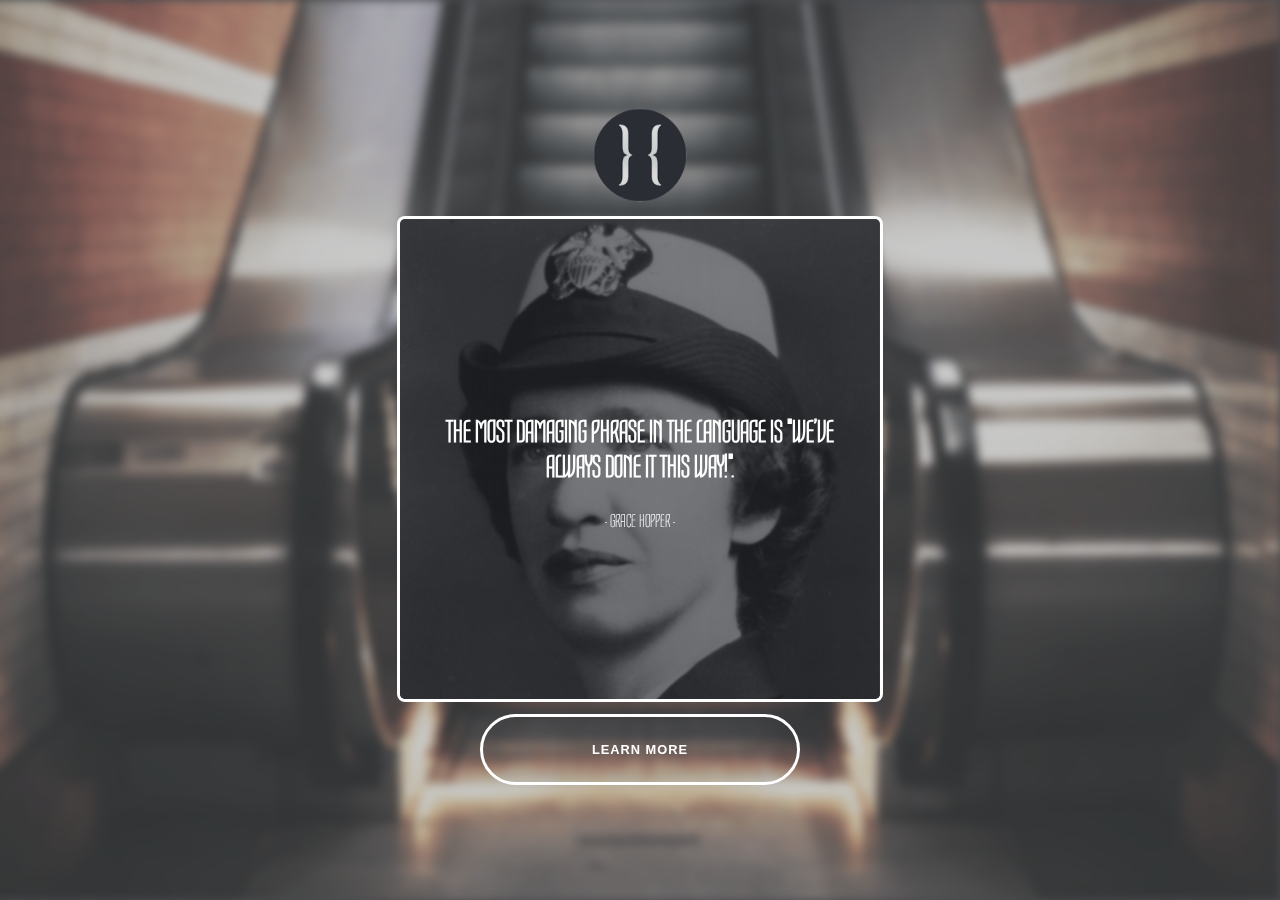
<file: index.html>
<!doctype html>
<html class="no-js" lang="">

<head>
    <meta charset="utf-8">
    <meta http-equiv="x-ua-compatible" content="ie=edge">
    <meta name="viewport" content="width=device-width, initial-scale=1.0, maximum-scale=1.0, user-scalable=0" />
    <meta name="apple-mobile-web-app-capable" content="yes" />
    <link rel="apple-touch-icon" href="img/brand/apple-touch-icon.png">
    <link href="favicon.ico" type="image/x-icon" rel="icon">
    <title>Hacksmith - A Tool For True Developers.</title>
    <meta name="description" content="Helping developers work faster">
    <link href='https://fonts.googleapis.com/css?family=Roboto+Condensed:300,300italic' rel='stylesheet' type='text/css'>
    <link href='https://fonts.googleapis.com/css?family=Tulpen+One' rel='stylesheet' type='text/css'>
    <link href='https://fonts.googleapis.com/css?family=Oswald:400,700,300' rel='stylesheet' type='text/css'>
    <link rel="stylesheet" href="css/normalize.css">
    <link rel="stylesheet" href="js/vendor/font-awesome/css/font-awesome.min.css">
    <link rel="stylesheet" href="css/buttons.css">
    <link rel="stylesheet" href="css/common.css">
</head>

<body>
    <!--[if lt IE 8]>
            <p class="browserupgrade">You are using an <strong>outdated</strong> browser. Please <a href="http://browsehappy.com/">upgrade your browser</a> to improve your experience.</p>
        <![endif]-->
    <!-- Add your site or application content here -->
    <div class="background-image-cover"></div>
    <div class="background-color-cover"></div>
    <div class="content-container">
        <div class="content-wrapper">
            <div class="content">
                <div class="logo-container">
                    <img onclick="setPioneerInformation();" class="small-logo" src="img/brand/logo.png" alt="Hacksmith">
                </div>
                <div id="pioneer" class="pioneer">
                    <div id="pioneer-image" class="pioneer-image"></div>
                    <div class="pioneer-quote-container">
                        <h2 id="pioneer-quote" class="pioneer-quote">Loading...</h2>
                        <a target="_blank" id="pioneer-name" class="pioneer-name" href=""></a>
                    </div>
                </div>
                <div class="btn-container">
                    <button onclick="reportEvent('moreinfo', 'clicked'); toggleModal('Subscribe to get the first invites');" type="button" class="creative-btn creative-btn-4">Learn more</button>
                </div>
            </div>
        </div>
    </div>
    <div id="modal-container" class="modal-container">
        <a onclick="toggleModal()" class="modal-close-button"><i class="fa fa-times-circle"></i></a>
        <div class="modal-wrapper">
            <div class="modal-content">
                <h4>We're building a tool for developers</h4>
                <img class="small-logo" src="img/brand/logo.png" alt="Hacksmith">
                <p id="modal-text"></p>
                <form id="email-form" onsubmit="subscribe(); return false;" novalidate>
                    <div class="btn-container">
                        <input name="EMAIL" id="email-input" class="email-input" type="email" placeholder="name@example.com">
                    </div>
                    <div class="btn-container">
                        <button id="submit-btn" type="submit" class="creative-btn creative-btn-6 creative-btn-6i">Subscribe</button>
                    </div>
                </form>
            </div>
        </div>
    </div>
    <script src="js/vendor/jquery/dist/jquery.min.js"></script>
    <script src="js/common.js"></script>
    <!-- Google Analytics -->
    <script>
    (function(b, o, i, l, e, r) {
        b.GoogleAnalyticsObject = l;
        b[l] || (b[l] =
            function() {
                (b[l].q = b[l].q || []).push(arguments)
            });
        b[l].l = +new Date;
        e = o.createElement(i);
        r = o.getElementsByTagName(i)[0];
        e.src = 'https://www.google-analytics.com/analytics.js';
        r.parentNode.insertBefore(e, r)
    }(window, document, 'script', 'ga'));
    ga('create', 'UA-68646024-1', 'auto');
    ga('send', 'pageview');
    </script>
</body>

</html>
</file>
<file: css/buttons.css>
@font-face {
    font-family: 'icomoon';
    src: url('../fonts/icomoon/icomoon.eot');
    src: url('../fonts/icomoon/icomoon.eot?#iefix') format('embedded-opentype'), url('../fonts/icomoon/icomoon.woff') format('woff'), url('../fonts/icomoon/icomoon.ttf') format('truetype'), url('../fonts/icomoon/icomoon.svg#icomoon') format('svg');
    font-weight: normal;
    font-style: normal;
}


/* General button style (reset) */

.creative-btn {
    border: none;
    width: 100%;
    font-family: inherit;
    font-size: 0.8em;
    color: inherit;
    background: none;
    cursor: pointer;
    padding: 25px 80px;
    display: inline-block;
    text-transform: uppercase;
    letter-spacing: 1px;
    font-weight: 700;
    outline: none;
    position: relative;
    -webkit-transition: all 0.2s;
    -moz-transition: all 0.2s;
    transition: all 0.2s;
}

.creative-btn:after {
    content: '';
    position: absolute;
    z-index: -1;
    -webkit-transition: all 0.2s;
    -moz-transition: all 0.2s;
    transition: all 0.2s;
}


/* Pseudo elements for icons */

.creative-btn:before,
.icon-heart:after,
.icon-star:after,
.icon-plus:after,
.icon-file:before {
    font-family: 'icomoon';
    speak: none;
    font-style: normal;
    font-weight: normal;
    font-variant: normal;
    text-transform: none;
    line-height: 1;
    position: relative;
    -webkit-font-smoothing: antialiased;
}

.icon-envelope:before {
    content: "\e000";
}

.icon-cart:before {
    content: "\e007";
}

.icon-cart-2:before {
    content: "\e008";
}

.icon-heart:before {
    content: "\e009";
}


/* Filled heart */

.icon-heart:after,
.icon-heart-2:before {
    content: "\e00a";
}

.icon-star:before {
    content: "\e00b";
}


/* Filled star */

.icon-star:after,
.icon-star-2:before {
    content: "\e00c";
}

.icon-arrow-right:before {
    content: "\e00d";
}

.icon-arrow-left:before {
    content: "\e003";
}

.icon-truck:before {
    content: "\e00e";
}

.icon-remove:before {
    content: "\e00f";
}

.icon-cog:before {
    content: "\e010";
}

.icon-plus:before,
.icon-plus:after {
    content: "\e011";
}

.icon-minus:before {
    content: "\e012";
}

.bh-icon-smiley:before {
    content: "\e001";
}

.bh-icon-sad:before {
    content: "\e002";
}

.icon-file:before {
    content: "\e004";
}

.icon-remove-2:before {
    content: "\e005";
}


/* Button 1 */

.creative-btn-1 {
    border: 3px solid #fff;
    color: #fff;
}


/* Button 1a */

.creative-btn-1a:hover,
.creative-btn-1a:active {
    color: #0e83cd;
    background: #fff;
}


/* Button 1b */

.creative-btn-1b:after {
    width: 100%;
    height: 0;
    top: 0;
    left: 0;
    background: #fff;
}

.creative-btn-1b:hover,
.creative-btn-1b:active {
    color: #0e83cd;
}

.creative-btn-1b:hover:after,
.creative-btn-1b:active:after {
    height: 100%;
}


/* Button 1c */

.creative-btn-1c:after {
    width: 0%;
    height: 100%;
    top: 0;
    left: 0;
    background: #fff;
}

.creative-btn-1c:hover,
.creative-btn-1c:active {
    color: #0e83cd;
}

.creative-btn-1c:hover:after,
.creative-btn-1c:active:after {
    width: 100%;
}


/* Button 1d */

.creative-btn-1d {
    overflow: hidden;
}

.creative-btn-1d:after {
    width: 0;
    height: 103%;
    top: 50%;
    left: 50%;
    background: #fff;
    opacity: 0;
    -webkit-transform: translateX(-50%) translateY(-50%);
    -moz-transform: translateX(-50%) translateY(-50%);
    -ms-transform: translateX(-50%) translateY(-50%);
    transform: translateX(-50%) translateY(-50%);
}

.creative-btn-1d:hover,
.creative-btn-1d:active {
    color: #0e83cd;
}

.creative-btn-1d:hover:after {
    width: 90%;
    opacity: 1;
}

.creative-btn-1d:active:after {
    width: 101%;
    opacity: 1;
}


/* Button 1e */

.creative-btn-1e {
    overflow: hidden;
}

.creative-btn-1e:after {
    width: 100%;
    height: 0;
    top: 50%;
    left: 50%;
    background: #fff;
    opacity: 0;
    -webkit-transform: translateX(-50%) translateY(-50%) rotate(45deg);
    -moz-transform: translateX(-50%) translateY(-50%) rotate(45deg);
    -ms-transform: translateX(-50%) translateY(-50%) rotate(45deg);
    transform: translateX(-50%) translateY(-50%) rotate(45deg);
}

.creative-btn-1e:hover,
.creative-btn-1e:active {
    color: #0e83cd;
}

.creative-btn-1e:hover:after {
    height: 260%;
    opacity: 1;
}

.creative-btn-1e:active:after {
    height: 400%;
    opacity: 1;
}


/* Button 1f */

.creative-btn-1f {
    overflow: hidden;
}

.creative-btn-1f:after {
    width: 101%;
    height: 0;
    top: 50%;
    left: 50%;
    background: #fff;
    opacity: 0;
    -webkit-transform: translateX(-50%) translateY(-50%);
    -moz-transform: translateX(-50%) translateY(-50%);
    -ms-transform: translateX(-50%) translateY(-50%);
    transform: translateX(-50%) translateY(-50%);
}

.creative-btn-1f:hover,
.creative-btn-1f:active {
    color: #0e83cd;
}

.creative-btn-1f:hover:after {
    height: 75%;
    opacity: 1;
}

.creative-btn-1f:active:after {
    height: 130%;
    opacity: 1;
}


/* Button 2 */

.creative-btn-2 {
    background: #cb4e4e;
    color: #fff;
    box-shadow: 0 6px #ab3c3c;
    -webkit-transition: none;
    -moz-transition: none;
    transition: none;
}


/* Button 2a */

.creative-btn-2a {
    border-radius: 0 0 5px 5px;
}

.creative-btn-2a:hover {
    box-shadow: 0 4px #ab3c3c;
    top: 2px;
}

.creative-btn-2a:active {
    box-shadow: 0 0 #ab3c3c;
    top: 6px;
}


/* Button 2b */

.creative-btn-2b {
    border-radius: 0 0 5px 5px;
}

.creative-btn-2b:hover {
    box-shadow: 0 8px #ab3c3c;
    top: -2px;
}

.creative-btn-2b:active {
    box-shadow: 0 0 #ab3c3c;
    top: 6px;
}


/* Button 2c */

.creative-btn-2c {
    border-radius: 5px;
}

.creative-btn-2c:hover {
    box-shadow: 0 4px #ab3c3c;
    top: 2px;
}

.creative-btn-2c:active {
    box-shadow: 0 0 #ab3c3c;
    top: 6px;
}


/* Button 2d */

.creative-btn-2d {
    border-radius: 5px;
}

.creative-btn-2d:hover {
    box-shadow: 0 8px #ab3c3c;
    top: -2px;
}

.creative-btn-2d:active {
    box-shadow: 0 0 #ab3c3c;
    top: 6px;
}


/* Button 2e */

.creative-btn-2e {
    border-radius: 5px;
    box-shadow: -6px 0 #ab3c3c;
}

.creative-btn-2e:hover {
    box-shadow: -4px 0 #ab3c3c;
    left: -2px;
}

.creative-btn-2e:active {
    box-shadow: 0 0 #ab3c3c;
    left: -6px;
}


/* Button 2f */

.creative-btn-2f {
    border-radius: 5px;
    box-shadow: 6px 0 #ab3c3c;
}

.creative-btn-2f:hover {
    box-shadow: 4px 0 #ab3c3c;
    left: 2px;
}

.creative-btn-2f:active {
    box-shadow: 0 0 #ab3c3c;
    left: 6px;
}


/* Button 2g */

.creative-btn-2g {
    border-radius: 40px;
}

.creative-btn-2g:hover {
    box-shadow: 0 4px #ab3c3c;
    top: 2px;
}

.creative-btn-2g:active {
    box-shadow: 0 0 #ab3c3c;
    top: 6px;
}


/* Button 2h */

.creative-btn-2h {
    border-radius: 20px;
}

.creative-btn-2h:hover {
    box-shadow: 0 4px #ab3c3c;
    top: 2px;
}

.creative-btn-2h:active {
    box-shadow: 0 0 #ab3c3c;
    top: 6px;
}


/* Button 2i */

.creative-btn-2i {
    border-radius: 50%;
    width: 90px;
    height: 90px;
    padding: 0;
}

.creative-btn-2i:hover {
    box-shadow: 0 4px #ab3c3c;
    top: 2px;
}

.creative-btn-2i:active {
    box-shadow: 0 0 #ab3c3c;
    top: 6px;
}


/* Button 2j */

.creative-btn-2j {
    border-radius: 50%;
    width: 90px;
    height: 90px;
    padding: 0;
}

.creative-btn-2j:hover {
    box-shadow: 0 8px #ab3c3c;
    top: -2px;
}

.creative-btn-2j:active {
    box-shadow: 0 0 #ab3c3c;
    top: 6px;
}


/* Button 3 */

.creative-btn-3 {
    background: #fcad26;
    color: #fff;
}

.creative-btn-3:hover {
    background: #f29e0d;
}

.creative-btn-3:active {
    background: #f58500;
    top: 2px;
}

.creative-btn-3:before {
    position: absolute;
    height: 100%;
    left: 0;
    top: 0;
    line-height: 3;
    font-size: 140%;
    width: 60px;
}


/* Button 3a */

.creative-btn-3a {
    padding: 25px 60px 25px 120px;
}

.creative-btn-3a:before {
    background: rgba(0, 0, 0, 0.05);
}


/* Button 3b */

.creative-btn-3b {
    padding: 25px 60px 25px 120px;
    border-radius: 10px;
}

.creative-btn-3b:before {
    border-right: 2px solid rgba(255, 255, 255, 0.5);
}


/* Button 3c */

.creative-btn-3c {
    padding: 80px 20px 20px 20px;
    border-radius: 10px;
    box-shadow: 0 3px #da9622;
}

.creative-btn-3c:active {
    box-shadow: 0 3px #dc7801;
}

.creative-btn-3c:before {
    height: 60px;
    width: 100%;
    line-height: 60px;
    background: #fff;
    color: #f29e0d;
    border-radius: 10px 10px 0 0;
}

.creative-btn-3c:active:before {
    color: #f58500;
}


/* Button 3d */

.creative-btn-3d {
    padding: 25px 60px 25px 120px;
    border-radius: 10px;
}

.creative-btn-3d:before {
    background: #fff;
    color: #fcad26;
    z-index: 2;
    border-radius: 10px 0 0 10px;
}

.creative-btn-3d:after {
    width: 20px;
    height: 20px;
    background: #fff;
    z-index: 1;
    left: 55px;
    top: 50%;
    margin: -10px 0 0 -10px;
    -webkit-transform: rotate(45deg);
    -moz-transform: rotate(45deg);
    -ms-transform: rotate(45deg);
    transform: rotate(45deg);
}

.creative-btn-3d:active:before {
    color: #f58500;
}

.creative-btn-3d:active {
    top: 0;
}

.creative-btn-3d:active:after {
    left: 60px;
}


/* Button 3e */

.creative-btn-3e {
    padding: 25px 120px 25px 60px;
    overflow: hidden;
}

.creative-btn-3e:before {
    left: auto;
    right: 10px;
    z-index: 2;
}

.creative-btn-3e:after {
    width: 30%;
    height: 200%;
    background: rgba(255, 255, 255, 0.1);
    z-index: 1;
    right: 0;
    top: 0;
    margin: -5px 0 0 -5px;
    -webkit-transform-origin: 0 0;
    -webkit-transform: rotate(-20deg);
    -moz-transform-origin: 0 0;
    -moz-transform: rotate(-20deg);
    -ms-transform-origin: 0 0;
    -ms-transform: rotate(-20deg);
    transform-origin: 0 0;
    transform: rotate(-20deg);
}

.creative-btn-3e:hover:after {
    width: 40%;
}


/* Button 4 */

.creative-btn-4 {
    border-radius: 50px;
    border: 3px solid #fff;
    color: #fff;
    overflow: hidden;
}

.creative-btn-4:active {
    /*border-color: #17954c;*/
    /*color: #17954c;*/
}

.creative-btn-4:hover {
    background: #fff;
    color: #2a2d34;
}

.creative-btn-4:before {
    position: absolute;
    height: 100%;
    font-size: 125%;
    line-height: 3.5;
    color: #fff;
    -webkit-transition: all 0.3s;
    -moz-transition: all 0.3s;
    transition: all 0.3s;
}

.creative-btn-4:active:before {
    color: #17954c;
}


/* Button 4a */

.creative-btn-4a:before {
    left: 130%;
    top: 0;
}

.creative-btn-4a:hover:before {
    left: 80%;
}


/* Button 4b */

.creative-btn-4b:before {
    left: -50%;
    top: 0;
}

.creative-btn-4b:hover:before {
    left: 10%;
}


/* Button 4c */

.creative-btn-4c:before {
    left: 70%;
    opacity: 0;
    top: 0;
}

.creative-btn-4c:hover:before {
    left: 80%;
    opacity: 1;
}


/* Button 4d */

.creative-btn-4d:before {
    left: 30%;
    opacity: 0;
    top: 0;
}

.creative-btn-4d:hover:before {
    left: 10%;
    opacity: 1;
}


/* Button 5 */

.creative-btn-5 {
    background: #823aa0;
    color: #fff;
    height: 70px;
    min-width: 260px;
    line-height: 24px;
    font-size: 16px;
    overflow: hidden;
    -webkit-backface-visibility: hidden;
    -moz-backface-visibility: hidden;
    backface-visibility: hidden;
}

.creative-btn-5:active {
    background: #9053a9;
    top: 2px;
}

.creative-btn-5 span {
    display: inline-block;
    width: 100%;
    height: 100%;
    -webkit-transition: all 0.3s;
    -webkit-backface-visibility: hidden;
    -moz-transition: all 0.3s;
    -moz-backface-visibility: hidden;
    transition: all 0.3s;
    backface-visibility: hidden;
}

.creative-btn-5:before {
    position: absolute;
    height: 100%;
    width: 100%;
    line-height: 2.5;
    font-size: 180%;
    -webkit-transition: all 0.3s;
    -moz-transition: all 0.3s;
    transition: all 0.3s;
}

.creative-btn-5:active:before {
    color: #703b87;
}


/* Button 5a */

.creative-btn-5a:hover span {
    -webkit-transform: translateY(300%);
    -moz-transform: translateY(300%);
    -ms-transform: translateY(300%);
    transform: translateY(300%);
}

.creative-btn-5a:before {
    left: 0;
    top: -100%;
}

.creative-btn-5a:hover:before {
    top: 0;
}


/* Button 5b */

.creative-btn-5b:hover span {
    -webkit-transform: translateX(200%);
    -moz-transform: translateX(200%);
    -ms-transform: translateX(200%);
    transform: translateX(200%);
}

.creative-btn-5b:before {
    left: -100%;
    top: 0;
}

.creative-btn-5b:hover:before {
    left: 0;
}


/* Button 6 */

.creative-btn-6 {
    color: #fff;
    background: transparent;
    -webkit-transition: none;
    -moz-transition: none;
    transition: none;
}

.creative-btn-6:active {
    top: 2px;
}


/* Button 6a */

.creative-btn-6a {
    border: 4px solid #226fbe;
}

.creative-btn-6a:hover {
    background: transparent;
    color: #226fbe;
}


/* Button 6b */

.creative-btn-6b {
    border: 4px solid #226fbe;
    border-radius: 15px;
}

.creative-btn-6b:hover {
    background: transparent;
    color: #226fbe;
}


/* Button 6c */

.creative-btn-6c {
    border: 4px solid #226fbe;
    border-radius: 60px;
}

.creative-btn-6c:hover {
    background: transparent;
    color: #226fbe;
}


/* Button 6d */

.creative-btn-6d {
    border: 2px dashed #226fbe;
}

.creative-btn-6d:hover {
    background: transparent;
    color: #226fbe;
}


/* Button 6e */

.creative-btn-6e {
    border: 2px dashed #226fbe;
    border-radius: 15px;
}

.creative-btn-6e:hover {
    background: transparent;
    color: #226fbe;
}


/* Button 6f */

.creative-btn-6f {
    border: 2px dashed #226fbe;
    border-radius: 60px;
}

.creative-btn-6f:hover {
    background: transparent;
    color: #226fbe;
}


/* Button 6g */

.creative-btn-6g {
    border: 2px dotted #226fbe;
}

.creative-btn-6g:hover {
    background: transparent;
    color: #226fbe;
}


/* Button 6h */

.creative-btn-6h {
    border: 2px dotted #226fbe;
    border-radius: 15px;
}

.creative-btn-6h:hover {
    background: transparent;
    color: #226fbe;
}


/* Button 6i */

.creative-btn-6i {
    border: 2px solid #226fbe;
	background: transparent;
	    color: #226fbe;
    border-radius: 60px;
}

@media (min-width: 767px) {
	.creative-btn-6i:hover {
    	background: #226fbe;
		color: #fff;
	}
}

.creative-btn-6i:disabled {
	color: #efefef;
	background: #ddd;
	border: none;
}

.creative-btn-6i.success {
	background-color: #2ecc71;
	border: none;
}


/* Button 6j */

.creative-btn-6j {
    border: 4px double #226fbe;
}

.creative-btn-6j:hover {
    background: transparent;
    color: #226fbe;
}


/* Button 6k */

.creative-btn-6k {
    border: 4px double #226fbe;
    border-radius: 15px;
}

.creative-btn-6k:hover {
    background: transparent;
    color: #226fbe;
}


/* Button 6l */

.creative-btn-6l {
    border: 4px double #226fbe;
    border-radius: 60px;
}

.creative-btn-6l:hover {
    background: transparent;
    color: #226fbe;
}


/* Button 7 */

.creative-btn-7 {
    background: #17aa56;
    color: #fff;
    border-radius: 7px;
    box-shadow: 0 5px #119e4d;
    padding: 25px 60px 25px 90px;
}


/* Button 7a */

.creative-btn-7a {
    overflow: hidden;
}

.creative-btn-7a:before {
    position: absolute;
    left: 0;
    width: 40%;
    font-size: 160%;
    line-height: 0.8;
    color: #0a833d;
}

.creative-btn-7a.creative-btn-activated {
    -webkit-animation: fadeOutText 0.5s;
    -moz-animation: fadeOutText 0.5s;
    animation: fadeOutText 0.5s;
}

.creative-btn-7a.creative-btn-activated:before {
    -webkit-animation: moveToRight 0.5s;
    -moz-animation: moveToRight 0.5s;
    animation: moveToRight 0.5s;
}

@-webkit-keyframes fadeOutText {
    0% {
        color: transparent;
    }
    80% {
        color: transparent;
    }
    100% {
        color: #fff;
    }
}

@-moz-keyframes fadeOutText {
    0% {
        color: transparent;
    }
    80% {
        color: transparent;
    }
    100% {
        color: #fff;
    }
}

@keyframes fadeOutText {
    0% {
        color: transparent;
    }
    80% {
        color: transparent;
    }
    100% {
        color: #fff;
    }
}

@-webkit-keyframes moveToRight {
    80% {
        -webkit-transform: translateX(250%);
    }
    81% {
        opacity: 1;
        -webkit-transform: translateX(250%);
    }
    82% {
        opacity: 0;
        -webkit-transform: translateX(250%);
    }
    83% {
        opacity: 0;
        -webkit-transform: translateX(-50%);
    }
    84% {
        opacity: 1;
        -webkit-transform: translateX(-50%);
    }
    100% {
        -webkit-transform: translateX(0%);
    }
}

@-moz-keyframes moveToRight {
    80% {
        -moz-transform: translateX(250%);
    }
    81% {
        opacity: 1;
        -moz-transform: translateX(250%);
    }
    82% {
        opacity: 0;
        -moz-transform: translateX(250%);
    }
    83% {
        opacity: 0;
        -moz-transform: translateX(-50%);
    }
    84% {
        opacity: 1;
        -moz-transform: translateX(-50%);
    }
    100% {
        -moz-transform: translateX(0%);
    }
}

@keyframes moveToRight {
    80% {
        transform: translateX(250%);
    }
    81% {
        opacity: 1;
        transform: translateX(250%);
    }
    82% {
        opacity: 0;
        transform: translateX(250%);
    }
    83% {
        opacity: 0;
        transform: translateX(-50%);
    }
    84% {
        opacity: 1;
        transform: translateX(-50%);
    }
    100% {
        transform: translateX(0%);
    }
}


/* Button 7b */

.creative-btn-7b {
    overflow: hidden;
}

.creative-btn-7b:before {
    position: absolute;
    left: 0;
    width: 40%;
    font-size: 160%;
    line-height: 0.8;
    color: #0a833d;
}

.creative-btn-7b.creative-btn-activated:before {
    -webkit-animation: scaleUp 0.5s;
    -moz-animation: scaleUp 0.5s;
    animation: scaleUp 0.5s;
}

@-webkit-keyframes scaleUp {
    80% {
        opacity: 0;
        -webkit-transform: scale(2);
    }
    100% {
        opacity: 0;
        -webkit-transform: scale(2);
    }
}

@-moz-keyframes scaleUp {
    80% {
        opacity: 0;
        -moz-transform: scale(2);
    }
    100% {
        opacity: 0;
        -moz-transform: scale(2);
    }
}

@keyframes scaleUp {
    80% {
        opacity: 0;
        transform: scale(2);
    }
    100% {
        opacity: 0;
        transform: scale(2);
    }
}


/* Icon only style */

.creative-btn-icon-only {
    font-size: 0;
    padding: 25px 30px;
}

.creative-btn-icon-only:before {
    position: absolute;
    top: 0;
    left: 0;
    width: 100%;
    height: 100%;
    font-size: 26px;
    line-height: 54px;
    -webkit-backface-visibility: hidden;
    -moz-backface-visibility: hidden;
    backface-visibility: hidden;
}


/* Button 7c */

.creative-btn-7c {
    overflow: hidden;
}

.creative-btn-7c:before {
    color: #fff;
    z-index: 1;
}

.creative-btn-7c:after {
    position: absolute;
    top: 0;
    left: 0;
    height: 100%;
    z-index: 0;
    width: 0;
    background: #0a833d;
    -webkit-transition: none;
    -moz-transition: none;
    transition: none;
}

.creative-btn-7c.creative-btn-activated:after {
    -webkit-animation: fillToRight 0.7s forwards;
    -moz-animation: fillToRight 0.7s forwards;
    animation: fillToRight 0.7s forwards;
}

@-webkit-keyframes fillToRight {
    to {
        width: 100%;
    }
}

@-moz-keyframes fillToRight {
    to {
        width: 100%;
    }
}

@keyframes fillToRight {
    to {
        width: 100%;
    }
}


/* Button 7d */

.creative-btn-7d {
    overflow: hidden;
}

.creative-btn-7d:before {
    color: #fff;
    z-index: 1;
}

.creative-btn-7d:after {
    position: absolute;
    top: 0;
    left: 0;
    height: 0;
    width: 100%;
    z-index: 0;
    background: #21bb63;
    -webkit-transition: none;
    -moz-transition: none;
    transition: none;
}

.creative-btn-7d.creative-btn-activated:after {
    -webkit-animation: emptyBottom 0.7s forwards;
    -moz-animation: emptyBottom 0.7s forwards;
    animation: emptyBottom 0.7s forwards;
}

@-webkit-keyframes emptyBottom {
    to {
        height: 100%;
    }
}

@-moz-keyframes emptyBottom {
    to {
        height: 100%;
    }
}

@keyframes emptyBottom {
    to {
        height: 100%;
    }
}


/* Button 7e */

.creative-btn-7e:after {
    position: absolute;
    width: 100%;
    height: 100%;
    left: 0;
    top: 0;
    z-index: 1;
    font-size: 26px;
    line-height: 54px;
    color: #ea515e;
    -webkit-transform: scale(0);
    -moz-transform: scale(0);
    -ms-transform: scale(0);
    transform: scale(0);
    opacity: 0;
    -webkit-transition: none;
    -moz-transition: none;
    transition: none;
}

.creative-btn-7e.creative-btn-activated:after {
    -webkit-animation: scaleFade 0.5s forwards;
    -moz-animation: scaleFade 0.5s forwards;
    animation: scaleFade 0.5s forwards;
}

@-webkit-keyframes scaleFade {
    50% {
        opacity: 1;
        -webkit-transform: scale(1);
    }
    100% {
        opacity: 0;
        -webkit-transform: scale(2.5);
    }
}

@-moz-keyframes scaleFade {
    50% {
        opacity: 1;
        -moz-transform: scale(1);
    }
    100% {
        opacity: 0;
        -moz-transform: scale(2.5);
    }
}

@keyframes scaleFade {
    50% {
        opacity: 1;
        transform: scale(1);
    }
    100% {
        opacity: 0;
        transform: scale(2.5);
    }
}


/* Button 7f */

.creative-btn-7f:before {
    -webkit-text-stroke-width: 1px;
    -webkit-text-stroke-color: #fff;
}

.creative-btn-7f:after {
    position: absolute;
    width: 100%;
    height: 100%;
    left: 0;
    top: 0;
    z-index: 1;
    font-size: 26px;
    line-height: 54px;
    color: #ffe44d;
    visibility: hidden;
    -webkit-text-stroke-width: 1px;
    -webkit-text-stroke-color: #ffe44d;
    -webkit-transform: scale(4);
    -moz-transform: scale(4);
    -ms-transform: scale(4);
    transform: scale(4);
    opacity: 0;
    -webkit-transition: none;
    -moz-transition: none;
    transition: none;
}

.creative-btn-7f.creative-btn-activated:after {
    visibility: visible;
    -webkit-animation: dropDown 0.3s forwards;
    -moz-animation: dropDown 0.3s forwards;
    animation: dropDown 0.3s forwards;
}

@-webkit-keyframes dropDown {
    to {
        opacity: 1;
        -webkit-transform: scale(1);
    }
}

@-moz-keyframes dropDown {
    to {
        opacity: 1;
        -moz-transform: scale(1);
    }
}

@keyframes dropDown {
    to {
        opacity: 1;
        transform: scale(1);
    }
}


/* Button 7g */

.creative-btn-7g:after {
    position: absolute;
    width: 100%;
    height: 100%;
    left: 0;
    top: 0;
    z-index: 1;
    font-size: 26px;
    line-height: 54px;
    color: #0a833d;
    visibility: hidden;
    -webkit-transform: scale(2);
    -moz-transform: scale(2);
    -ms-transform: scale(2);
    transform: scale(2);
    opacity: 0;
    -webkit-transition: none;
    -moz-transition: none;
    transition: none;
}

.creative-btn-7g.creative-btn-activated:after {
    visibility: visible;
    -webkit-animation: dropDownFade 0.5s forwards;
    -moz-animation: dropDownFade 0.5s forwards;
    animation: dropDownFade 0.5s forwards;
}

@-webkit-keyframes dropDownFade {
    50% {
        opacity: 1;
        -webkit-transform: scale(1);
    }
    100% {
        opacity: 0;
        -webkit-transform: scale(1.5);
    }
}

@-moz-keyframes dropDownFade {
    50% {
        opacity: 1;
        -moz-transform: scale(1);
    }
    100% {
        opacity: 0;
        -moz-transform: scale(1.5);
    }
}

@keyframes dropDownFade {
    50% {
        opacity: 1;
        transform: scale(1);
    }
    100% {
        opacity: 0;
        transform: scale(1.5);
    }
}


/* Button 7h */

.creative-btn-7h span {
    display: inline-block;
    width: 100%;
}

.creative-btn-7h:before {
    position: absolute;
    left: 0;
    width: 40%;
    font-size: 160%;
    line-height: 0.8;
    color: #0a833d;
}


/* Success and error */

.creative-btn-success,
.creative-btn-error {
    color: transparent;
}

.creative-btn-success:after,
.creative-btn-error:after {
    z-index: 1;
    color: #fff;
    left: 40%;
}

.creative-btn-success:before {
    content: "\e001";
}

.creative-btn-success:after {
    content: "Success!";
    -webkit-animation: moveUp 0.5s;
    -moz-animation: moveUp 0.5s;
    animation: moveUp 0.5s;
}

@-webkit-keyframes moveUp {
    0% {
        -webkit-transform: translateY(50%);
        opacity: 0;
    }
    100% {
        opacity: 1;
        -webkit-transform: translateY(0);
    }
}

@-moz-keyframes moveUp {
    0% {
        -moz-transform: translateY(50%);
        opacity: 0;
    }
    100% {
        opacity: 1;
        -moz-transform: translateY(0);
    }
}

@keyframes moveUp {
    0% {
        transform: translateY(50%);
        opacity: 0;
    }
    100% {
        opacity: 1;
        transform: translateY(0);
    }
}

.creative-btn-error {
    -webkit-animation: shake 0.5s;
    -moz-animation: shake 0.5s;
    animation: shake 0.5s;
}


/* From Dan Eden's animate.css: http://daneden.me/animate/ */

@-webkit-keyframes shake {
    0%,
    100% {
        -webkit-transform: translateX(0);
    }
    10%,
    30%,
    50%,
    70%,
    90% {
        -webkit-transform: translateX(-10px);
    }
    20%,
    40%,
    60%,
    80% {
        -webkit-transform: translateX(10px);
    }
}

@-moz-keyframes shake {
    0%,
    100% {
        -moz-transform: translateX(0);
    }
    10%,
    30%,
    50%,
    70%,
    90% {
        -moz-transform: translateX(-10px);
    }
    20%,
    40%,
    60%,
    80% {
        -moz-transform: translateX(10px);
    }
}

@keyframes shake {
    0%,
    100% {
        transform: translateX(0);
    }
    10%,
    30%,
    50%,
    70%,
    90% {
        transform: translateX(-10px);
    }
    20%,
    40%,
    60%,
    80% {
        transform: translateX(10px);
    }
}

.creative-btn-error:before {
    content: "\e002";
}

.creative-btn-error:after {
    content: "Error!";
    -webkit-animation: scaleFromUp 0.5s;
    -moz-animation: scaleFromUp 0.5s;
    animation: scaleFromUp 0.5s;
}

@-webkit-keyframes scaleFromUp {
    0% {
        -webkit-transform: scale(0);
        opacity: 0;
    }
    100% {
        opacity: 1;
        -webkit-transform: scale(1);
    }
}

@-moz-keyframes scaleFromUp {
    0% {
        -moz-transform: scale(0);
        opacity: 0;
    }
    100% {
        opacity: 1;
        -moz-transform: scale(1);
    }
}

@keyframes scaleFromUp {
    0% {
        transform: scale(0);
        opacity: 0;
    }
    100% {
        opacity: 1;
        transform: scale(1);
    }
}


/* Special trash effect */

.trash-effect {
    position: relative;
    max-width: 320px;
    margin: 60px auto 0;
}

.trash-effect .icon-file {
    font-size: 30px;
    position: absolute;
    width: 50px;
    height: 50px;
    left: 50%;
    top: 50%;
    margin: -45px 0 0 -25px;
    -webkit-transition: all 0.3s ease-out;
    -moz-transition: all 0.3s ease-out;
    transition: all 0.3s ease-out;
    -webkit-transform: translateX(90px) translateY(20px) scale(1);
    -moz-transform: translateX(90px) translateY(20px) scale(1);
    -ms-transform: translateX(90px) translateY(20px) scale(1);
    transform: translateX(90px) translateY(20px) scale(1);
}

.trash-effect .icon-file:nth-child(2) {
    -webkit-transform: translateX(140px) translateY(-10px) scale(1);
    -moz-transform: translateX(140px) translateY(-10px) scale(1);
    -ms-transform: translateX(140px) translateY(-10px) scale(1);
    transform: translateX(140px) translateY(-10px) scale(1);
    -webkit-transition-delay: 0.1s;
    -moz-transition-delay: 0.1s;
    transition-delay: 0.1s;
}

.trash-effect .icon-file:nth-child(3) {
    -webkit-transform: translateX(140px) translateY(50px) scale(1);
    -moz-transform: translateX(140px) translateY(50px) scale(1);
    -ms-transform: translateX(140px) translateY(50px) scale(1);
    transform: translateX(140px) translateY(50px) scale(1);
    -webkit-transition-delay: 0.2s;
    -moz-transition-delay: 0.2s;
    transition-delay: 0.2s;
}

.trash-effect.trash-effect-active .icon-file {
    -webkit-transform: translateX(-100px) translateY(-10px) scale(0);
    -moz-transform: translateX(-100px) translateY(-10px) scale(0);
    -ms-transform: translateX(-100px) translateY(-10px) scale(0);
    transform: translateX(-100px) translateY(-10px) scale(0);
}


/* Button 7i */

.creative-btn-7i {
    box-shadow: none;
    border-radius: 0 0 7px 7px;
    padding: 27px 33px;
    -webkit-transform: translateX(-100px);
    -moz-transform: translateX(-100px);
    -ms-transform: translateX(-100px);
    transform: translateX(-100px);
}

.creative-btn-7i:before {
    line-height: 45px;
}

.creative-btn-7i:after {
    height: 11px;
    /* should be 10px but in Chrome Version 34.0.1847.131 there's a gap because of the transform of the button */
    width: 100%;
    background: #17aa56;
    border-radius: 7px 7px 0 0;
    left: 0;
    top: -10px;
    z-index: 1;
    -webkit-transform-origin: 0 100%;
    -moz-transform-origin: 0 100%;
    -ms-transform-origin: 0 100%;
    transform-origin: 0 100%;
}

.trash-effect-active .creative-btn-7i:after {
    -webkit-animation: openTrash 0.5s;
    -moz-animation: openTrash 0.5s;
    animation: openTrash 0.5s;
}

@-webkit-keyframes openTrash {
    50% {
        -webkit-transform: rotate(-35deg);
    }
    100% {
        -webkit-transform: rotate(0deg);
    }
}

@-moz-keyframes openTrash {
    50% {
        -moz-transform: rotate(-35deg);
    }
    100% {
        -moz-transform: rotate(0deg);
    }
}

@keyframes openTrash {
    50% {
        transform: rotate(-35deg);
    }
    100% {
        transform: rotate(0deg);
    }
}


/* Button 8 */

.perspective {
    -webkit-perspective: 800px;
    -moz-perspective: 800px;
    perspective: 800px;
    display: inline-block;
}

.creative-btn-8 {
    display: block;
    background: #5cbcf6;
    outline: 1px solid transparent;
    /* FF jagged edges fix */
    -webkit-transform-style: preserve-3d;
    -moz-transform-style: preserve-3d;
    transform-style: preserve-3d;
}

.creative-btn-8:active {
    background: #55b7f3;
}


/* Button 8a */

.creative-btn-8a:after {
    width: 100%;
    height: 42%;
    /* should be 40% but there's a gap in Chrome Version 34.0.1847.131 */
    left: 0;
    top: -40%;
    background: #49a7df;
    -webkit-transform-origin: 0% 100%;
    -webkit-transform: rotateX(90deg);
    -moz-transform-origin: 0% 100%;
    -moz-transform: rotateX(90deg);
    transform-origin: 0% 100%;
    transform: rotateX(90deg);
}

.creative-btn-8a:hover {
    -webkit-transform: rotateX(-15deg);
    -moz-transform: rotateX(-15deg);
    -ms-transform: rotateX(-15deg);
    transform: rotateX(-15deg);
}


/* Button 8b */

.creative-btn-8b:after {
    width: 100%;
    height: 40%;
    left: 0;
    top: 100%;
    background: #49a7df;
    -webkit-transform-origin: 0% 0%;
    -webkit-transform: rotateX(-90deg);
    -moz-transform-origin: 0% 0%;
    -moz-transform: rotateX(-90deg);
    -ms-transform-origin: 0% 0%;
    -ms-transform: rotateX(-90deg);
    transform-origin: 0% 0%;
    transform: rotateX(-90deg);
}

.creative-btn-8b:hover {
    -webkit-transform: rotateX(15deg);
    -moz-transform: rotateX(15deg);
    -ms-transform: rotateX(15deg);
    transform: rotateX(15deg);
}


/* Button 8c */

.creative-btn-8c:after {
    width: 21%;
    /* should be 20% but there's a gap in Chrome Version 34.0.1847.131 */
    height: 100%;
    left: -20%;
    top: 0;
    background: #49a7df;
    -webkit-transform-origin: 100% 0%;
    -webkit-transform: rotateY(-90deg);
    -moz-transform-origin: 100% 0%;
    -moz-transform: rotateY(-90deg);
    -ms-transform-origin: 100% 0%;
    -ms-transform: rotateY(-90deg);
    transform-origin: 100% 0%;
    transform: rotateY(-90deg);
}

.creative-btn-8c:hover {
    -webkit-transform: rotateY(15deg);
    -moz-transform: rotateY(15deg);
    -ms-transform: rotateY(15deg);
    transform: rotateY(15deg);
}


/* Button 8d */

.creative-btn-8d:after {
    width: 20%;
    height: 100%;
    left: 100%;
    top: 0;
    background: #49a7df;
    -webkit-transform-origin: 0% 0%;
    -webkit-transform: rotateY(90deg);
    -moz-transform-origin: 0% 0%;
    -moz-transform: rotateY(90deg);
    -ms-transform-origin: 0% 0%;
    -ms-transform: rotateY(90deg);
    transform-origin: 0% 0%;
    transform: rotateY(90deg);
}

.creative-btn-8d:hover {
    -webkit-transform: rotateY(-15deg);
    -moz-transform: rotateY(-15deg);
    -ms-transform: rotateY(-15deg);
    transform: rotateY(-15deg);
}


/* Button 8e */

.creative-btn-8e {
    -webkit-transform: rotateX(-15deg);
    -moz-transform: rotateX(-15deg);
    -ms-transform: rotateX(-15deg);
    transform: rotateX(-15deg);
}

.creative-btn-8e:after {
    width: 100%;
    height: 42%;
    /* should be 40% but there's a gap in Chrome Version 34.0.1847.131 */
    left: 0;
    top: -40%;
    background: #49a7df;
    -webkit-transform-origin: 0% 100%;
    -webkit-transform: rotateX(90deg);
    -moz-transform-origin: 0% 100%;
    -moz-transform: rotateX(90deg);
    -ms-transform-origin: 0% 100%;
    -ms-transform: rotateX(90deg);
    transform-origin: 0% 100%;
    transform: rotateX(90deg);
}

.creative-btn-8e:active {
    -webkit-transform: rotateX(0deg);
    -moz-transform: rotateX(0deg);
    -ms-transform: rotateX(0deg);
    transform: rotateX(0deg);
}


/* Button 8f */

.creative-btn-8f {
    -webkit-transform: rotateX(15deg);
    -moz-transform: rotateX(15deg);
    -ms-transform: rotateX(15deg);
    transform: rotateX(15deg);
}

.creative-btn-8f:after {
    width: 100%;
    height: 40%;
    left: 0;
    top: 100%;
    background: #49a7df;
    -webkit-transform-origin: 0% 0%;
    -webkit-transform: rotateX(-90deg);
    -moz-transform-origin: 0% 0%;
    -moz-transform: rotateX(-90deg);
    -ms-transform-origin: 0% 0%;
    -ms-transform: rotateX(-90deg);
    transform-origin: 0% 0%;
    transform: rotateX(-90deg);
}

.creative-btn-8f:active {
    -webkit-transform: rotateX(0deg);
    -moz-transform: rotateX(0deg);
    -ms-transform: rotateX(0deg);
    transform: rotateX(0deg);
}


/* Button 8g */

.creative-btn-8g {
    background: #fff;
    color: #999;
}

.creative-btn-8g:active {
    background: #fff;
}

.creative-btn-8g:after,
.creative-btn-8g:before {
    text-transform: uppercase;
    width: 100%;
    height: 100%;
    position: absolute;
    left: 0;
    line-height: 70px;
}

.creative-btn-8g:after {
    top: -98%;
    /* should be -100% but there's a gap in Chrome Version 34.0.1847.131 */
    background: #7aca7c;
    color: #358337;
    content: 'It worked!';
    -webkit-transform-origin: 0% 100%;
    -webkit-transform: rotateX(90deg);
    -moz-transform-origin: 0% 100%;
    -moz-transform: rotateX(90deg);
    -ms-transform-origin: 0% 100%;
    -ms-transform: rotateX(90deg);
    transform-origin: 0% 100%;
    transform: rotateX(90deg);
}

.creative-btn-8g:before {
    top: 100%;
    background: #e96a6a;
    color: #a33a3a;
    content: 'Error!';
    font-weight: 700;
    font-family: 'Lato', Calibri, Arial, sans-serif;
    -webkit-transform-origin: 0% 0%;
    -webkit-transform: rotateX(-90deg);
    -moz-transform-origin: 0% 0%;
    -moz-transform: rotateX(-90deg);
    -ms-transform-origin: 0% 0%;
    -ms-transform: rotateX(-90deg);
    transform-origin: 0% 0%;
    transform: rotateX(-90deg);
}

.creative-btn-8g.creative-btn-success3d {
    background: #aaa;
    -webkit-transform-origin: 50% 100%;
    -webkit-transform: rotateX(-90deg) translateY(100%);
    -moz-transform-origin: 50% 100%;
    -moz-transform: rotateX(-90deg) translateY(100%);
    -ms-transform-origin: 50% 100%;
    -ms-transform: rotateX(-90deg) translateY(100%);
    transform-origin: 50% 100%;
    transform: rotateX(-90deg) translateY(100%);
}

.creative-btn-8g.creative-btn-error3d {
    background: #aaa;
    -webkit-transform-origin: 50% 0%;
    -webkit-transform: rotateX(90deg) translateY(-100%);
    -moz-transform-origin: 50% 0%;
    -moz-transform: rotateX(90deg) translateY(-100%);
    -ms-transform-origin: 50% 0%;
    -ms-transform: rotateX(90deg) translateY(-100%);
    transform-origin: 50% 0%;
    transform: rotateX(90deg) translateY(-100%);
}
</file>
<file: css/common.css>
/*@media (max-device-width:480px) and (orientation:landscape) {*/

html,
body {
    height: 100%;
}

@import url(http://fonts.googleapis.com/css?family=Lato:300,400,700);
body {
    background-color: #2a2d34;
}

a {
    color: #56B6FF;
    text-decoration: none;
}

a:visited {
    color: #56B6FF;
}

a:hover {
    text-decoration: underline;
}

.background-image-cover {
    background-image: url('../img/bg.gif');
    background-repeat: no-repeat;
    background-size: cover;
    background-position: center;
    position: fixed;
    top: 0;
    left: -16px;
    height: 100%;
    width: calc(100% + 16px);
    filter: blur(5px);
    -webkit-filter: blur(5px);
    -moz-filter: blur(5px);
    -o-filter: blur(5px);
    -ms-filter: blur(5px);
}

.maintenance-background {
	background-image: url('../img/maintenance-bg.gif');
}

.background-color-cover {
    position: fixed;
    top: 0;
    left: 0;
    min-height: 100%;
    width: 100%;
    background-color: rgba(120, 120, 120, 0.4);
}

div.content-container {
    position: absolute;
    top: 0;
    left: 0;
    min-height: 100%;
    width: 100%;
    height: 100%;
}

div.content-wrapper {
    height: 100%;
    width: 100%;
    display: table;
}

div.content {
    color: #fefefe;
    display: table-cell;
    vertical-align: middle;
    text-align: center;
}

div.modal-container {
    display: none;
    position: fixed;
    top: 0;
    left: 0;
    min-height: 100%;
    width: 100%;
    height: 100%;
    /*background-color: #ececec;*/

    background-image: url('../img/image-bg.png');
    background-repeat: repeat;
}

div.modal-wrapper {
    display: table;
    width: 100%;
    height: 100%;
}

div.modal-content {
    text-transform: uppercase;
    display: table-cell;
    vertical-align: middle;
    text-align: center;
}

a.modal-close-button {
    cursor: pointer;
    display: block;
    border: none;
    position: absolute;
    top: 20px;
    left: 0;
    font-size: 1.5em;
    font-weight: bolder;
    text-align: center;
    height: 2em;
    line-height: 2em;
    padding: 0;
    margin: 0;
    width: 50px;
    background-color: rgba(0, 0, 0, 0.6);
    color: rgba(255, 255, 255, 0.6);
    border-radius: 0 1em 1em 0;
    outline: none;
}

a.modal-close-button:hover {
    background-color: rgba(0, 0, 0, 0.4);
    color: rgba(255, 255, 255, 0.8);
}

img.logo {
    max-width: 200px;
    width: 30%;
}

img.small-logo {
    max-width: 100px;
    width: 20%;
}
.email-input {
    outline: none;
    display: inline-block;
    border: none;
    border-radius: 37px;
    height: 74px;
    text-align: center;
    width: 100%;
    max-width: 320px;
    margin-right: 10px;
    text-transform: uppercase;
    font-weight: 700;
    letter-spacing: 1px;
    color: #333;
    margin-bottom: 10px;
    padding: 0;
    margin: 0;
}

.btn-container {
    width: 320px;
    display: inline-block;
    margin-bottom: 10px;
}

#modal-text.error {
    color: #f06060;
}

.email-input:disabled {
    background: #ddd;
    color: #fefefe;
}

.pioneer {

	box-shadow: 0 0 0 3px #fff; 
    width: 480px;
    height: 480px;
    background-color: rgba(42, 45, 52, 0.2);
    margin: 10px auto 15px auto;
    position: relative;
    text-transform: uppercase;
	border-radius: 5px;
	overflow:hidden;
	display: table;
}

.pioneer-image {
    position: absolute;
    top: 0;
    left: 0;
    bottom: 0;
    right: 0;
    background-size: cover;
    background-repeat: no-repeat;
    background-position: top center;
	border-radius: 5px;
}

.pioneer-quote-container {
	border-radius: 5px;
	position: relative;
    display: table-cell;
	height: 100%;
	width: 100%;	
	padding: 20px;
    background-color: rgba(42, 45, 52, 0.6);
    vertical-align: middle;
    text-align: center;
	font-family: 'Tulpen One', cursive;
}

.pioneer-quote {
	font-size: 2em; 	
}

a.pioneer-name {
	color: #fafafa;
	font-size: 1.2em;
	display: inline-block;
	width: 100%;
}

.error-title {
	font-family: 'Tulpen One', cursive;
	color: #fafafa;
	font-size: 8em;
	font-weight: lighter;
	line-height: 0;
	margin: 0 0 60px 0;
	padding: 0;

}
.error-subtitle{
	line-height: 0;
	font-family: 'Roboto', sans-serif;
	color: #dadada;
	font-size: 2em;
	font-weight: 100;
	/*font-style: italic;*/
	text-transform: uppercase;
	line-height: 0;
	margin: 30px 0 0 0;
	padding: 0;
}

@media (max-width: 767px) {
    #modal-text {
        font-size: 0.6em;
        margin: 10px;
    }
    .pioneer {
    	width: 314px;
        height: 314px;
    }
}

@media (max-width: 320px) {
    .btn-container {
        width: 280px;
    }
    .email-input {
        width: 280px;
    }
    .pioneer {
        width: 274px;
        height: 274px;
    }

    .pioneer-quote {
		font-size: 1.6em;
    }
}

@media (min-width: 767px) {
    .btn-container:not(: last-child) {
        margin-right: 20px;
    }
}
</file>
